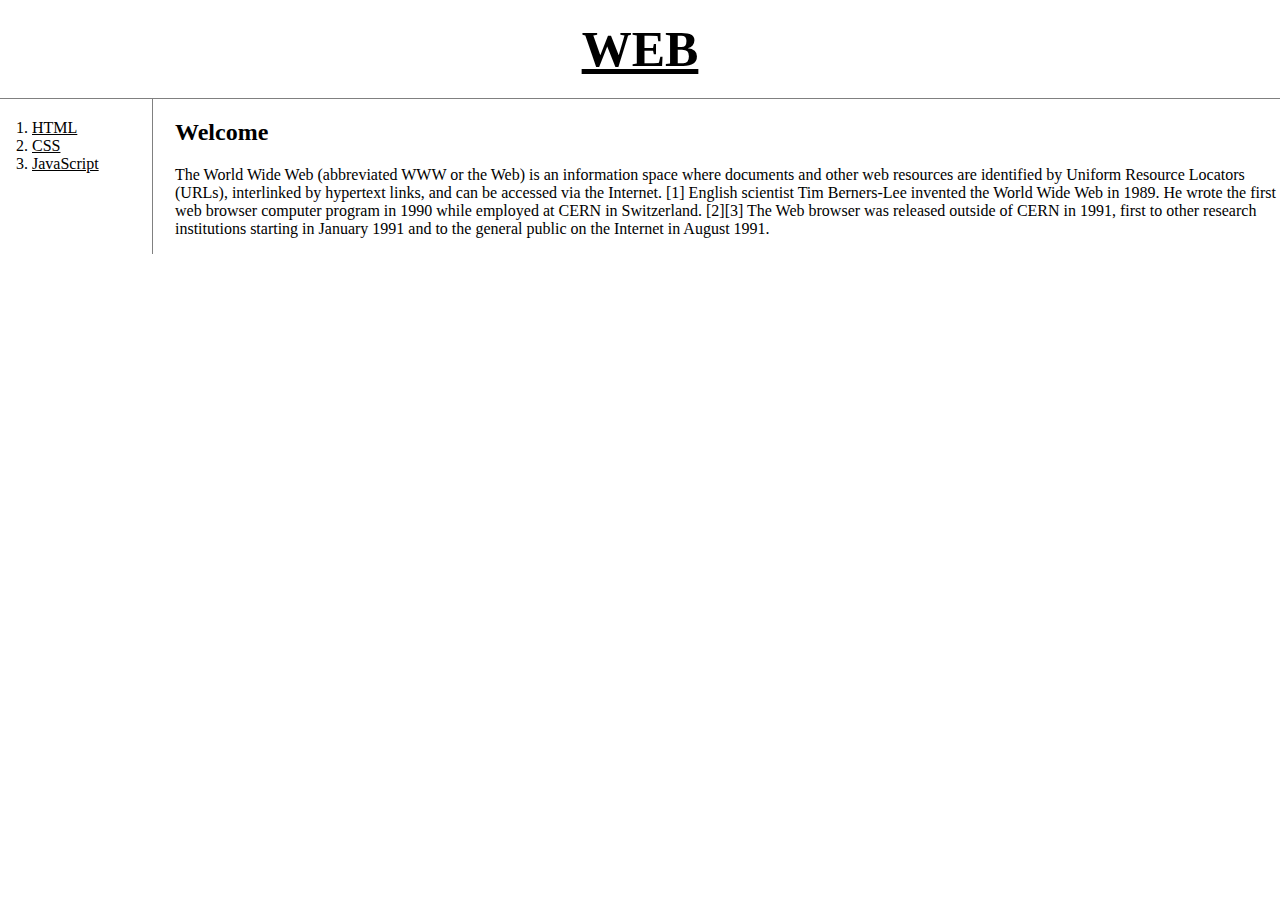
<file: index.html>
<!doctype HTML>
<HTML>
    <head>
        <title>WEB1 - Welcome</title>
        <meta charset="UTF-8">
        <link rel="stylesheet" href="style.css">
    </head>
    <body>
        <h1><a href="index.html">WEB</a></h1>
        <div id="grid">
            <ol>
                <li><a href="1.html">HTML</a></li>
                <li><a href="2.html">CSS</a></li>
                <li><a href="3.html">JavaScript</a></li>
            </ol>
            <div id="article">
                <h2>Welcome</h2>
                <p>
                    The World Wide Web (abbreviated WWW or the Web) is an information space where documents
                    and other web resources are identified by Uniform Resource Locators (URLs),
                    interlinked by hypertext links, and can be accessed via the Internet.
                    [1] English scientist Tim Berners-Lee invented the World Wide Web in 1989.
                    He wrote the first web browser computer program in 1990 while employed at CERN in Switzerland.
                    [2][3] The Web browser was released outside of CERN in 1991,
                    first to other research institutions starting in January 1991 and to the general public on the Internet in August 1991.
                </p> 
            </div>
        </div>
    </body>
</HTML>
</file>
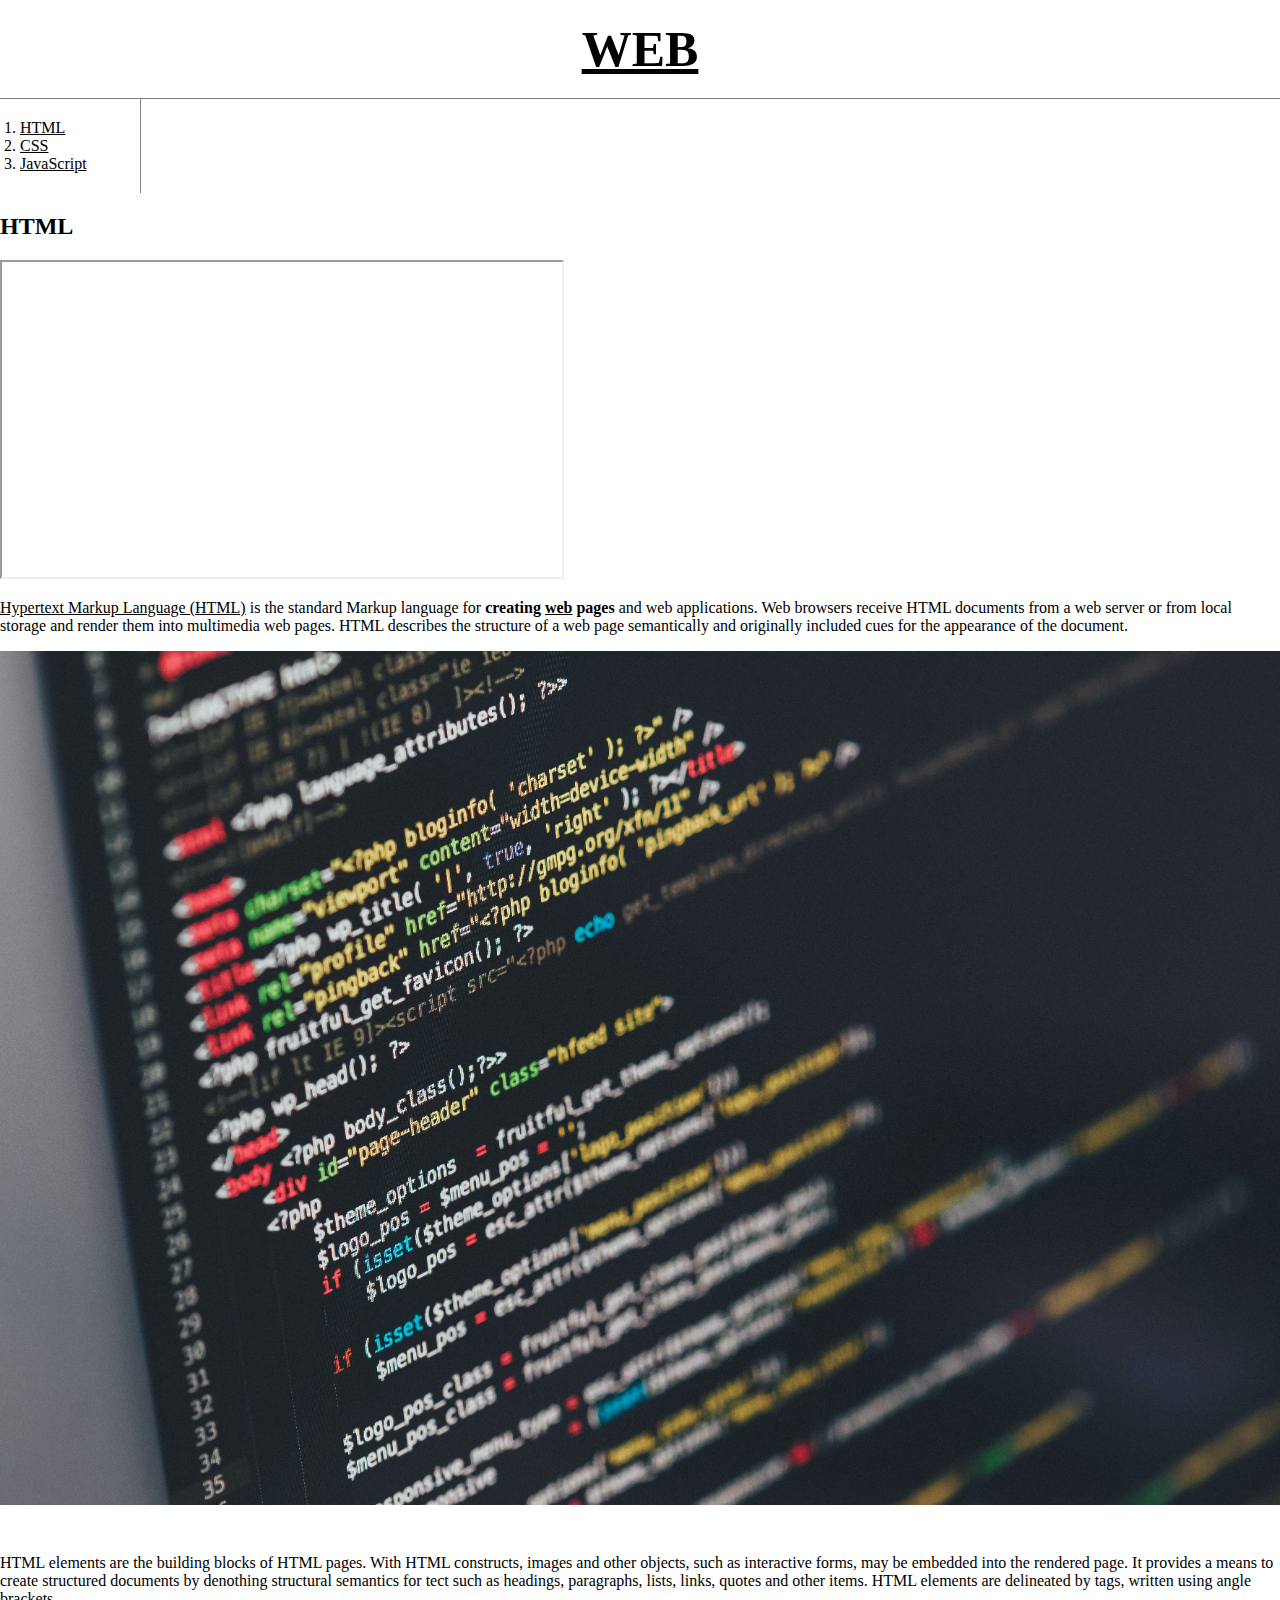
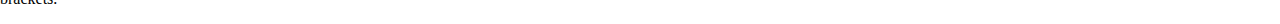
<file: 1.html>
<!doctype HTML>
<HTML>
    <head>
        <title>WEB1 - HTML</title>
        <meta charset="UTF-8">
        <link rel="stylesheet" href="style.css">
    </head>
    <body>
        <h1><a href="index.html">WEB</a></h1>
        <ol>
            <li><a href="1.html">HTML</a></li>
            <li><a href="2.html">CSS</a></li>
            <li><a href="3.html">JavaScript</a></li>
        </ol>
        <h2>HTML</h2>
        <p>
            <iframe width="560" height="315" src="https://www.youtube.com/embed/jSJM9iOiQ1g" frameborder="1" allowfullscreen></iframe>
        </p>
        <p>
            <a href="https://www.w3.org/TR/2011/WD-html5-20110405/" target="_blank" title="html5 specification"> 
            Hypertext Markup Language (HTML)</a> is the standard Markup language for <strong>creating <u>web</u> pages</strong> and web applications. Web browsers receive HTML documents from a web server or from local storage and render them into multimedia web pages. HTML describes the structure of a web page semantically and originally included cues for the appearance of the document.
        </p>
        <img src="coding.jpg" width="100%">
        <p style="margin-top:45px;"> 
            HTML elements are the building blocks of HTML pages.
            With HTML constructs, images and other objects, such as interactive forms, may be embedded into the rendered page.
            It provides a means to create structured documents by denothing structural semantics for tect such as headings, paragraphs, lists, links, quotes and other items.
            HTML elements are delineated by tags, written using angle brackets.
        </p> 
        <p>
            <div id="disqus_thread"></div>
            <script>
                /**
                *  RECOMMENDED CONFIGURATION VARIABLES: EDIT AND UNCOMMENT THE SECTION BELOW TO INSERT DYNAMIC VALUES FROM YOUR PLATFORM OR CMS.
                *  LEARN WHY DEFINING THESE VARIABLES IS IMPORTANT: https://disqus.com/admin/universalcode/#configuration-variables    */
                /*
                var disqus_config = function () {
                this.page.url = PAGE_URL;  // Replace PAGE_URL with your page's canonical URL variable
                this.page.identifier = PAGE_IDENTIFIER; // Replace PAGE_IDENTIFIER with your page's unique identifier variable
                };
                */
                (function() { // DON'T EDIT BELOW THIS LINE
                var d = document, s = d.createElement('script');
                s.src = 'https://web1-ei9tgzwboq.disqus.com/embed.js';
                s.setAttribute('data-timestamp', +new Date());
                (d.head || d.body).appendChild(s);
                })();
            </script>
            <noscript>Please enable JavaScript to view the <a href="https://disqus.com/?ref_noscript">comments powered by Disqus.</a></noscript>
        </p>
        <p>
            <script id="dsq-count-scr" src="//web1-ei9tgzwboq.disqus.com/count.js" async></script>
        </p>
    </body>
</HTML>
</file>
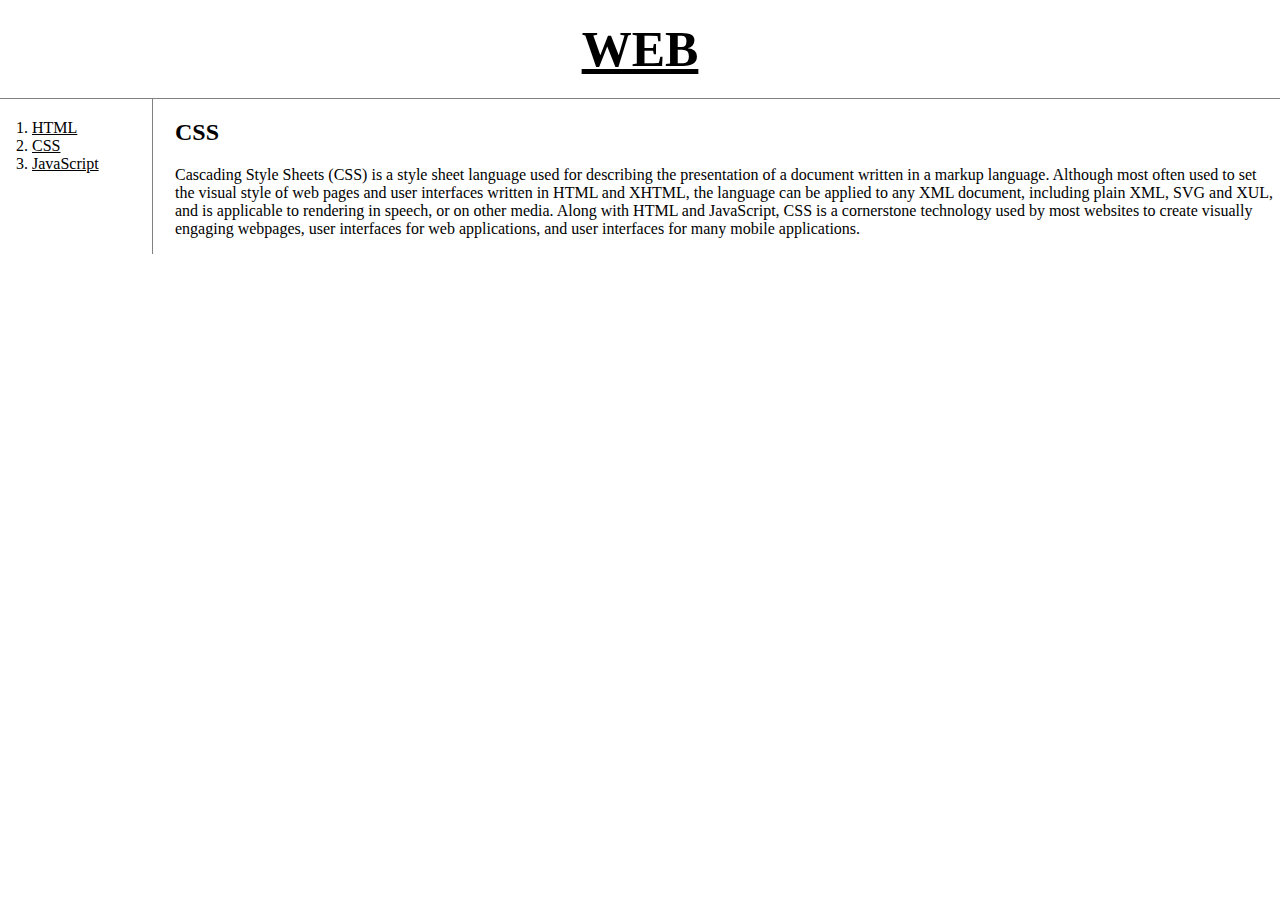
<file: 2.html>
<!doctype HTML>
<HTML>
    <head>
        <title>WEB1 - CSS</title>
        <meta charset="UTF-8">
        <link rel="stylesheet" href="style.css">
    </head>
    <body>
        <h1><a href="index.html">WEB</a></h1>
        <div id="grid">
            <ol>
                <li><a href="1.html">HTML</a></li>
                <li><a href="2.html">CSS</a></li>
                <li><a href="3.html">JavaScript</a></li>
            </ol>
            <div id="article">
                <h2>CSS</h2>
                <p>
                    Cascading Style Sheets (CSS) is a style sheet language used for describing the presentation of a document written in a markup language.
                    Although most often used to set the visual style of web pages and user interfaces written in HTML and XHTML,
                    the language can be applied to any XML document, including plain XML, SVG and XUL,
                    and is applicable to rendering in speech, or on other media.
                    Along with HTML and JavaScript, CSS is a cornerstone technology used by most websites to create visually engaging webpages,
                    user interfaces for web applications, and user interfaces for many mobile applications.
                </p>
            </div>
        </div>
    </body>
</HTML>
</file>
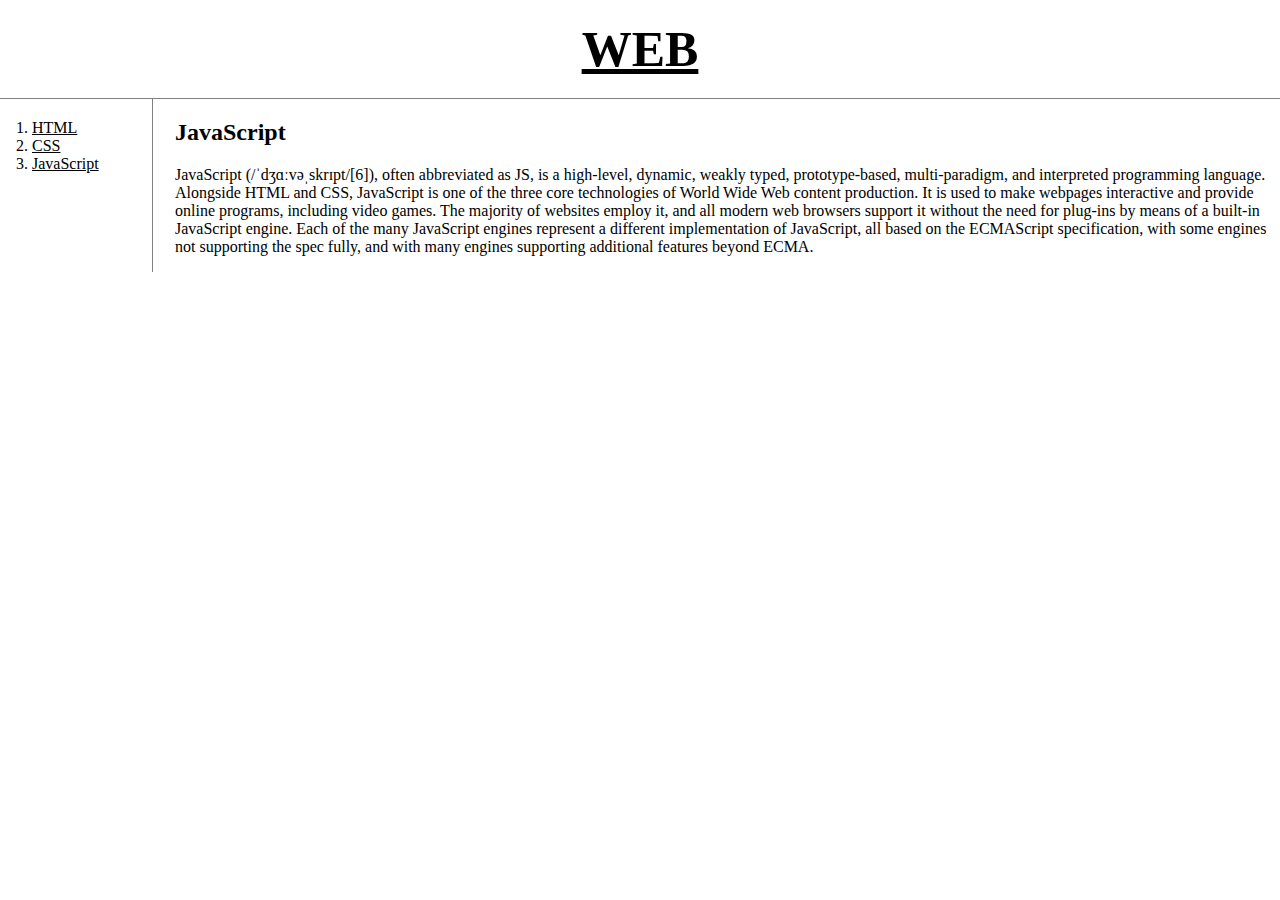
<file: 3.html>
<!doctype HTML>
<HTML>
    <head>
        <title>WEB1 - JavaScript</title>
        <meta charset="UTF-8">
        <link rel="stylesheet" href="style.css">
    </head>
    <body>
        <h1><a href="index.html">WEB</a></h1>
        <div id="grid">
            <ol>
                <li><a href="1.html">HTML</a></li>
                <li><a href="2.html">CSS</a></li>
                <li><a href="3.html">JavaScript</a></li>
            </ol>
            <div id="article">
                <h2>JavaScript</h2>
                <p>
                    JavaScript (/ˈdʒɑːvəˌskrɪpt/[6]), often abbreviated as JS, is a high-level,
                    dynamic, weakly typed, prototype-based, multi-paradigm, and interpreted programming language.
                    Alongside HTML and CSS, JavaScript is one of the three core technologies of World Wide Web content production.
                    It is used to make webpages interactive and provide online programs, including video games.
                    The majority of websites employ it, and all modern web browsers support it without the need for plug-ins by means of a built-in JavaScript engine.
                    Each of the many JavaScript engines represent a different implementation of JavaScript,
                    all based on the ECMAScript specification, with some engines not supporting the spec fully,
                    and with many engines supporting additional features beyond ECMA.
                </p>
            </div>
        </div>
    </body>
</HTML>
</file>
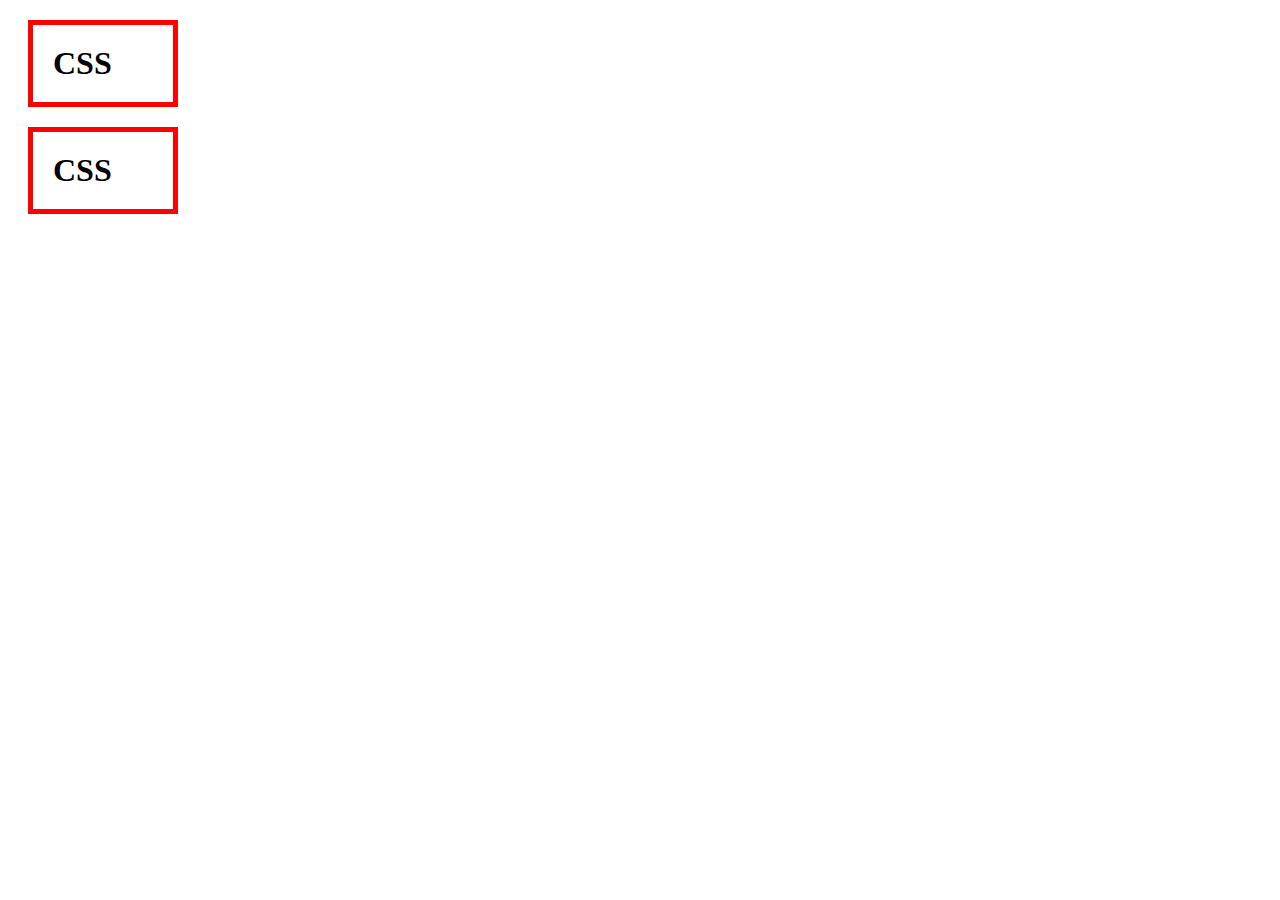
<file: box.html>
<!DOCTYPE html>
<html>
    <head>
        <meta charset="UTF-8">
        <title>CSS-box</title>
        <style>
            h1 {
                border: 5px solid red;
                padding: 20px;
                margin: 20px;
                width: 100px;
            }
        </style>
    </head>
    <body>
        <h1>CSS</h1>
        <h1>CSS</h1>
    </body>
</html>
</file>
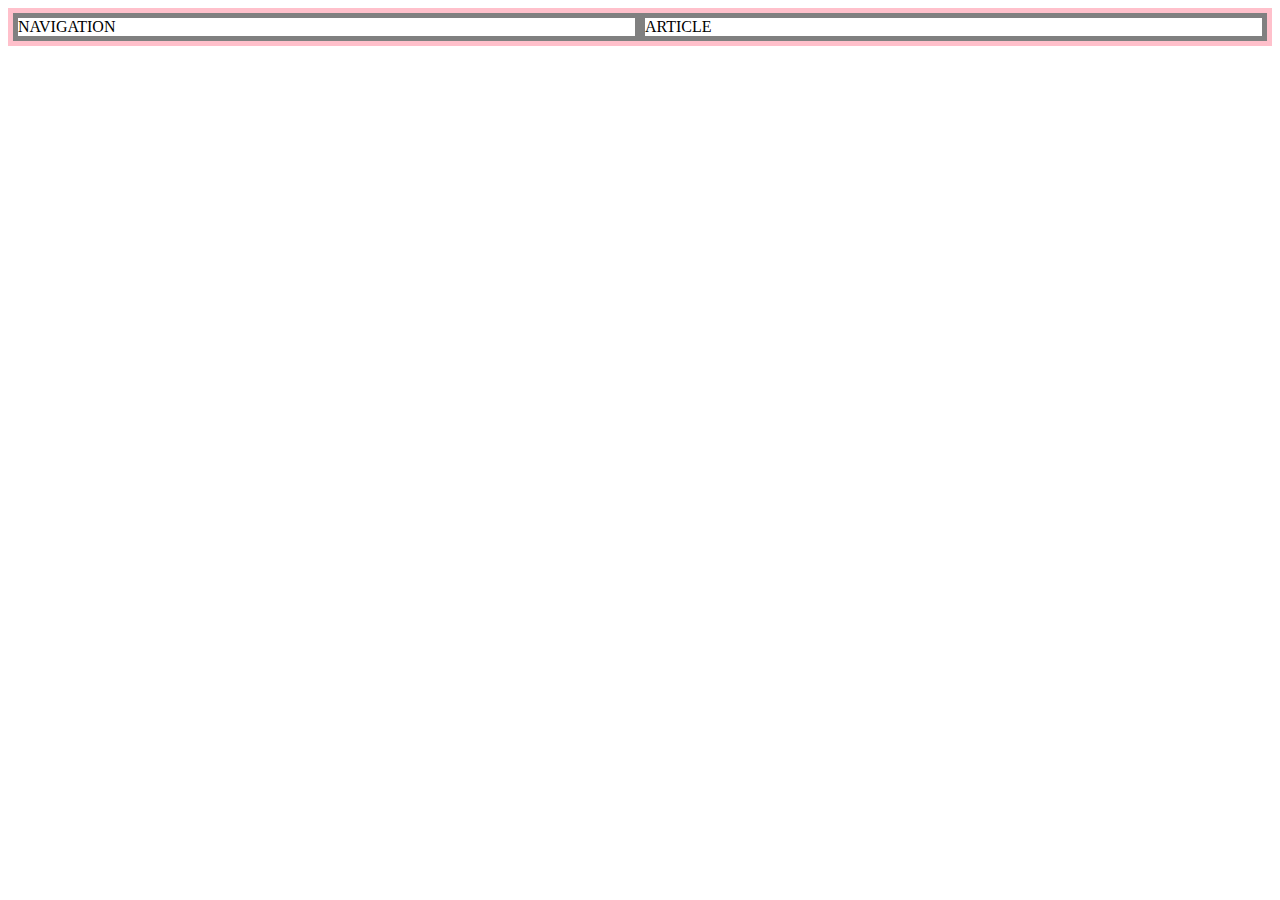
<file: grid.html>
<!DOCTYPE html>
<html lang="en">
<head>
    <meta charset="UTF-8">
    <title>grid-CSS</title>
    <style>
        #grid {
            border: 5px solid pink;
            display: grid;
            grid-template-columns: 1fr 1fr;
        }
        div {
            border: 5px solid gray;
        }
    </style>
</head>
<body>
    <div id="grid">
        <div>NAVIGATION</div>
        <div>ARTICLE</div>
    </div>
</body>
</html>
</file>
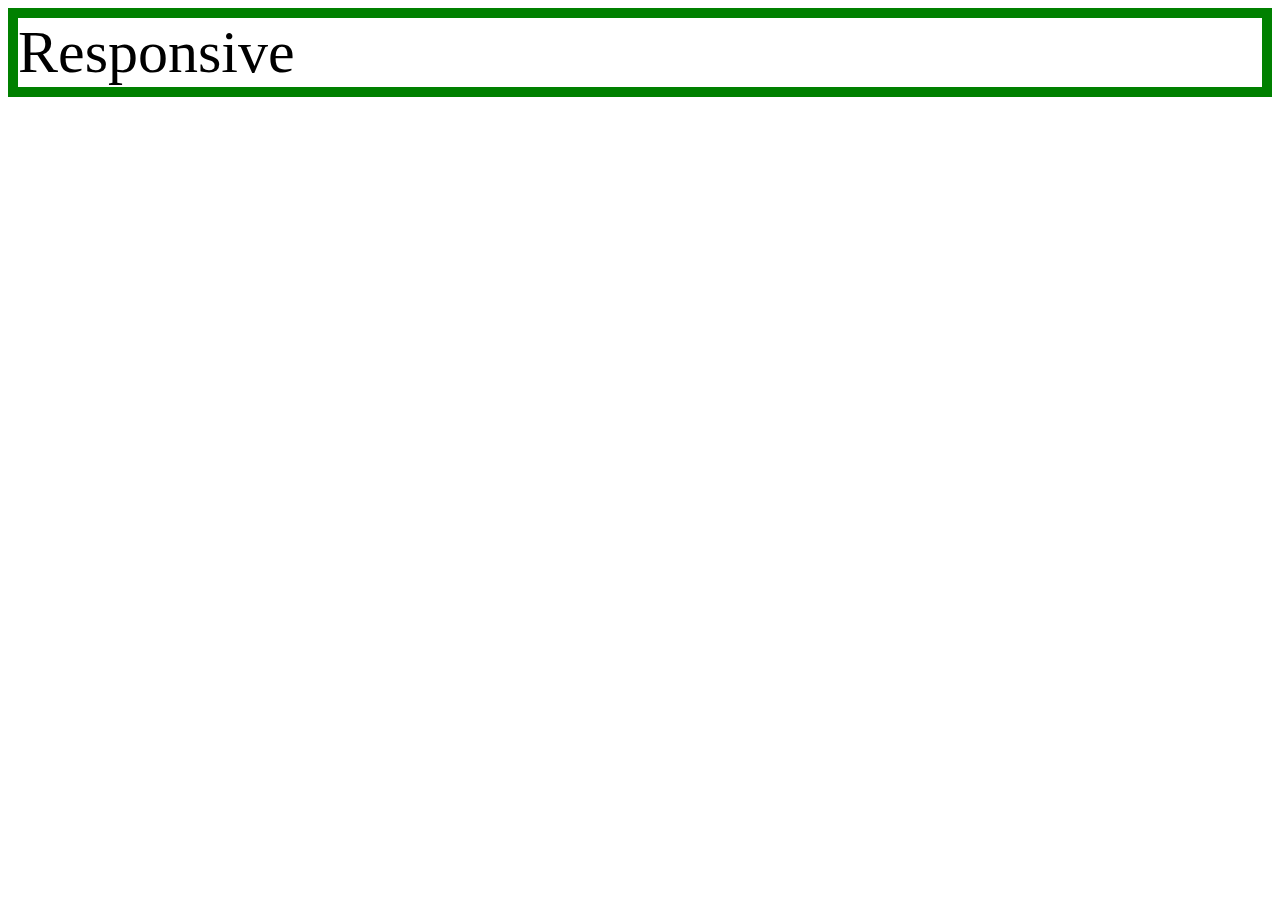
<file: mediaqueary.html>
<!DOCTYPE html>
<html lang="en">
<head>
    <meta charset="UTF-8">
    <title>Document</title>
    <style>
        div {
            border: 10px solid green;
            font-size: 60px;
        }
        @media(max-width: 800px) {
            div {
                display: none;
            }
        }
    </style>
</head>
<body>
    <div>
        Responsive
    </div>
</body>
</html>
</file>
<file: style.css>
body {
    margin: 0px;
}
a {
    color: black;
}
h1 {
    font-size: 50px;
    text-align: center;
    border-bottom: 1px solid gray;
    margin: 0px;
    padding: 20px;
}
ol {
    border-right: 1px solid gray;
    width: 100px;
    margin: 0px;
    padding: 20px;
}
#grid {
    display: grid;
    grid-template-columns: 150px 1fr;
}
#grid ol {
    padding-left: 32px;
}
#grid #article {
    padding-left: 25px;
}
@media(max-width: 800px) {
    #grid {
        display: block;
    }
    ol {
        border-right: none;
    }
    h1 {
        border-bottom: none;
}
}
</file>
